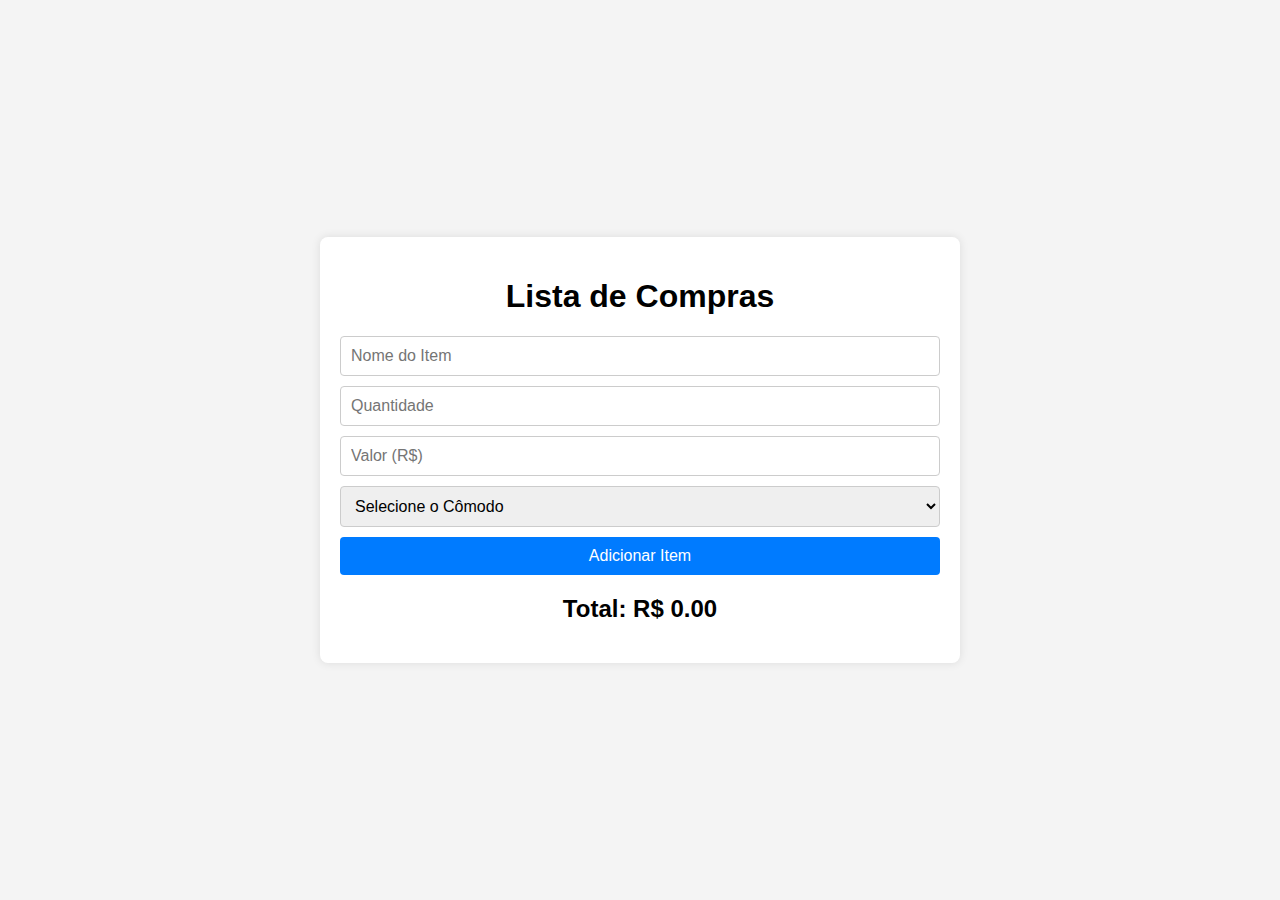
<file: index.html>
<!DOCTYPE html>
<html lang="pt-BR">
<head>
    <meta charset="UTF-8">
    <meta name="viewport" content="width=device-width, initial-scale=1.0">
    <title>Lista de Compras</title>
    <link rel="stylesheet" href="estilo/style.css">
</head>
<body>
    <div class="container">
        <h1>Lista de Compras</h1>
        <form id="itemForm">
            <input type="text" id="itemName" placeholder="Nome do Item" required>
            <input type="number" id="itemQuantity" placeholder="Quantidade" required>
            <input type="number" id="itemPrice" placeholder="Valor (R$)" step="0.01" required>
            <select id="itemRoom" required>
                <option value="" disabled selected>Selecione o Cômodo</option>
                <option value="Banheiro">Banheiro</option>
                <option value="Cozinha">Cozinha</option>
                <option value="Alimento">Alimento</option>
                <option value="Limpeza">Limpeza</option>
            </select>
            <button type="submit">Adicionar Item</button>
        </form>
        <div id="shoppingList"></div>
        <h2>Total: R$ <span id="totalPrice">0.00</span></h2>
    </div>
    <script src="script/script.js"></script>
</body>
</html>
</file>
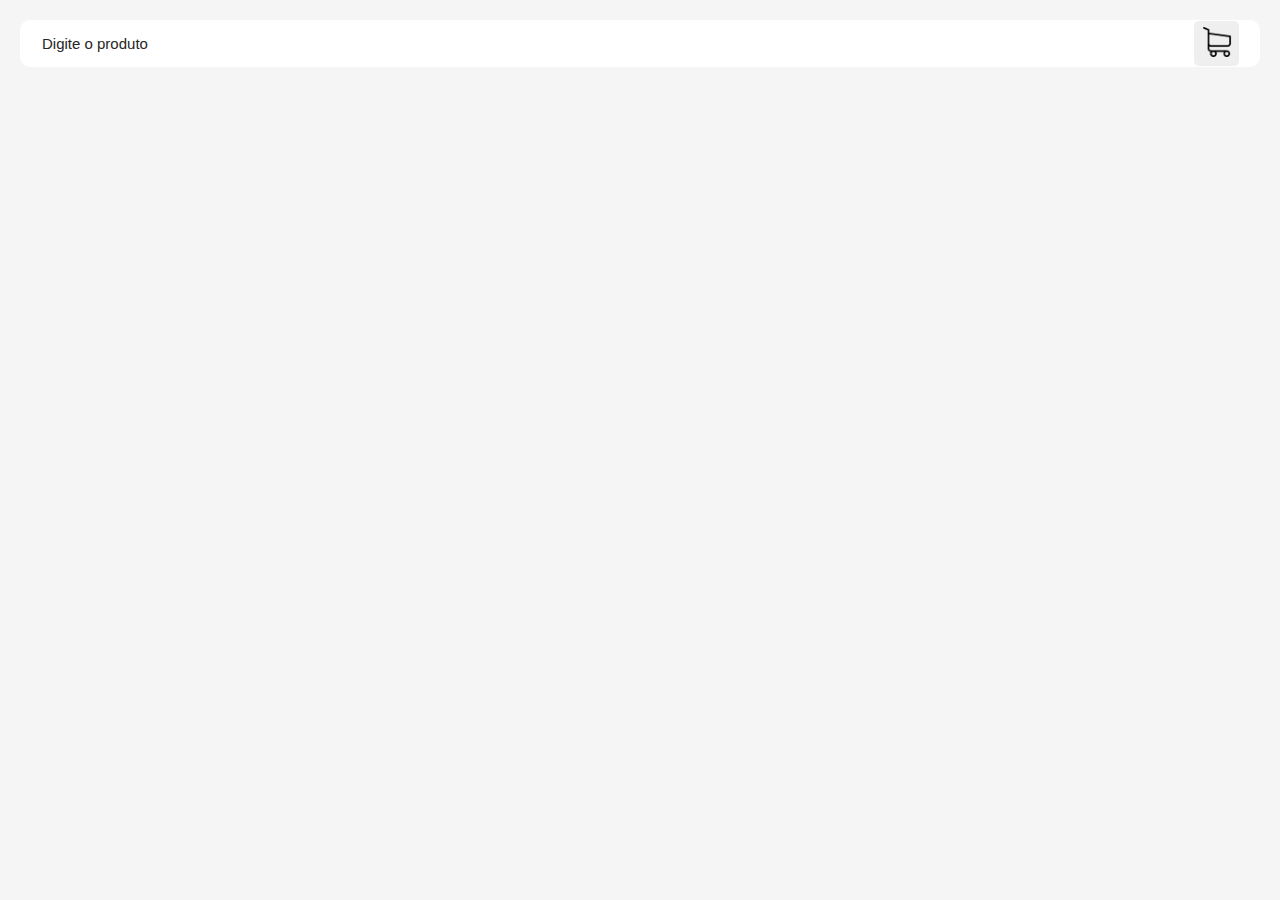
<file: v3/index.html>
<!DOCTYPE html>
<html lang="pt-br">
<head>
    <meta charset="UTF-8">
    <meta name="viewport" content="width=device-width, initial-scale=1.0">
    <link rel="stylesheet" href="style/style.css" midia="all">
    <title>ShoppingList</title>
</head>

<body>

    <main id="principal">
        <section id="search">
            <div class="input">
                <input type="search" name="search" id="pesquisa" placeholder="Digite o produto" required>
            </div>
            <div class="botao">
                <button type="submit" class="add" onclick="add()">
                    <img src="/v3/img/126510.png" alt="Icone do carrinho" width="30px">
                </button>
            </div>
        </section>
    </main>

    <section id="resultados"> 
        <div class="card">
            <div class="fotos">
                <img src="img/morangos-300x235.png" alt="Bandeja de morangos">
            </div>
            <div class="informacoes">
                <div class="nome_produto">
                    <h2 id="">Bandeja de morangos</h2>
                </div>
                <div class="classe_produto">
                    <h2>Unidade</h2>
                </div>
                <div class="preco_produto">
                    <div class="cifra">
                        <h2>R$</h2>
                    </div>
                    <div class="valor">
                        <h2 id="preco">15,00</h2>
                    </div>
                </div>
            </div>
            <div class="acoes">
                <div class="excluir_produto">
                    <button onclick="excluir()">x</button>
                </div>
                <div class="counter">
                    
                    <div class="counter-buttons">
                        <button onclick="diminuir()">-</button>
                        <div id="quantidade">0</div>
                        <button onclick="aumentar()">+</button>
                    </div>
                </div>
                <div class="etiqueta">
                    <h2>Add no carrinho</h2>
                </div>
            </div>
        </div>
    </section>

    <script src="script/script.js"></script>
</body>
</html>
</file>
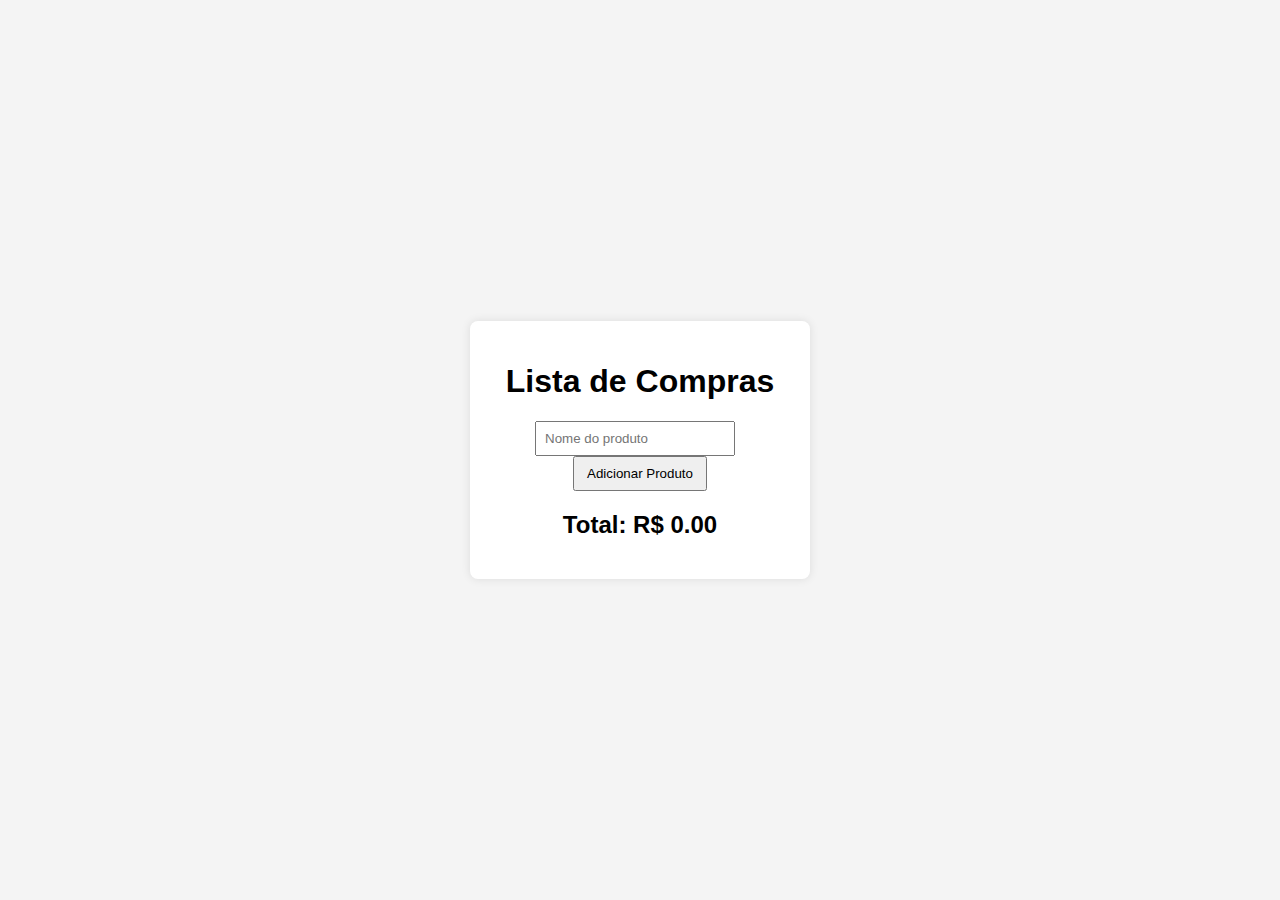
<file: v4/index.html>
<!DOCTYPE html>
<html lang="pt-BR">
<head>
    <meta charset="UTF-8">
    <meta name="viewport" content="width=device-width, initial-scale=1.0">
    <title>Lista de Compras</title>
    <link rel="stylesheet" href="style.css">
</head>
<body>
    <div class="container">
        <h1>Lista de Compras</h1>
        <div class="input-section">
            <input type="text" id="item-name" placeholder="Nome do produto">
            <button onclick="addItem()">Adicionar Produto</button>
        </div>
        <ul id="shopping-list"></ul>
        <div class="total-section">
            <h2>Total: R$ <span id="total-price">0.00</span></h2>
        </div>
    </div>
    <script src="script.js"></script>
</body>
</html>
</file>
<file: estilo/style.css>
body {
    font-family: Arial, sans-serif;
    background-color: #f4f4f4;
    margin: 0;
    padding: 0;
    display: flex;
    justify-content: center;
    align-items: center;
    height: 100vh;
}

.container {
    background: white;
    padding: 20px;
    border-radius: 8px;
    box-shadow: 0 0 10px rgba(0, 0, 0, 0.1);
    max-width: 600px;
    width: 100%;
}

h1, h2 {
    text-align: center;
}

form {
    display: flex;
    flex-direction: column;
    gap: 10px;
}

input, select, button {
    padding: 10px;
    border: 1px solid #ccc;
    border-radius: 4px;
    font-size: 16px;
}

button {
    background-color: #007bff;
    color: white;
    border: none;
    cursor: pointer;
}

button:hover {
    background-color: #0056b3;
}

#shoppingList {
    margin-top: 20px;
}

.item {
    display: flex;
    justify-content: space-between;
    padding: 10px;
    border: 1px solid #ccc;
    border-radius: 4px;
    margin-bottom: 10px;
    background-color: #f9f9f9;
}

.item span {
    font-weight: bold;
}

@media (max-width: 600px) {
    .container {
        padding: 10px;
    }

    form {
        gap: 5px;
    }

    input, select, button {
        font-size: 14px;
    }

    .item {
        flex-direction: column;
        gap: 5px;
    }
}
</file>
<file: v3/style/style.css>
*{
    margin: 0;
    padding: 0;
    box-sizing: border-box;
}

body{
    background-color: #f5f5f5;
    display: flex;
    align-items: center;
    justify-content: center;
    flex-direction: column;
}

#principal{
    display: flex;
    align-items: center;
    justify-content: center;
    
}

#principal{
    width: 100%;
}

.card{
    display: flex;
    align-items: center;
    justify-content: center;

}

#search{
    width: 100%;
    background: white;
    margin: 20px;
    display: flex;
    align-items: center;
    justify-content: center;
    border: 1px solid transparent;
    border-radius: 10px;
    display: flex;
    align-items: center;
    justify-content: center;
}

#search .input{
    width: 100%;
    background-color: transparent;
}

#search .input input{
    width: 100%;
    padding-left: 20px;
    border: 1px solid transparent;
    border-radius: 10px;
    font-size: 15px;
}

#search .input input::placeholder{
    font-size: 15px;
    color: #262626;
}

#search .input input:focus{
    outline: none;
}

#search .botao{
    position: relative;
    left: -20px;
}

#search .botao button{
    width: 45px;
    height: 45px;
    border-radius: 5px;
    border: 1px solid transparent;
    cursor: pointer;
}

#search .botao button:hover{
    background-color: aliceblue;
}

#resultados{
    width: 97%;
    background-color: white;
    margin: 20px;
    padding: 20px;
    border-radius: 10px;
    display: flex;
    align-items: center;
    justify-content: center;
    display: none;
}

#resultados .fotos{
    background-color: #f5f5f5;
    width: 100px;
    height: 100px;
    display: flex;
    align-items: center;
    justify-content: center;
    border-radius: 10px;
}

#resultados .fotos img{
    width: 80px;
}


#resultados .card{
    width: 90%;
    display: flex;
    align-items: center;
    justify-content: space-between;
}


#resultados .informacoes .nome_produto,
#resultados .informacoes  .classe_produto,
#resultados .informacoes .preco_produto{
    margin: 15px 0;
}

#resultados .informacoes .nome_produto h2{
    font-size: 20px;
    font-weight: 600;
}

#resultados .informacoes .classe_produto h2{
    font-size: 15px;
    font-weight: 400;
}

#resultados .informacoes .preco_produto .cifra{
    margin-right: 10px;
}

#resultados .informacoes .preco_produto .cifra h2{
    font-size: 12px;
    font-weight: 500;
}

#resultados .informacoes .preco_produto{
    display: flex;
    align-items: start;
    justify-content: start;
}

#resultados .informacoes .preco_produto .valor h2{
    font-size: 25px;
    font-weight: 700;
}

#resultados .card .acoes{
    display: flex;
    flex-direction: column;
    align-items: end;
    justify-content: end;
}

#resultados .excluir_produto button{
    background-color: #f5f5f5;
    color: #262626;
    font-size: 15px;
    border-radius: 50%;
    border: 1px solid transparent;
    width: 30px;
    height: 30px;
    cursor: pointer;
    display: flex;
    align-items: center;
    justify-content: center;
}

.counter{
    display: flex;
    align-items: center;
    justify-content: space-around;
    background-color: #fde4e3;
    border: 1px solid #c41e16;
    font-size: 25px;
    color: #c41e16;
    border-radius: 10px;
    width: 100px;
}

.counter-buttons{
    width: 100%;
    display: flex;
    align-items: center;
    justify-content: space-around;
}

.counter-buttons > button{
    border: 1px solid transparent;
    font-size: 20px;
    background-color: #fde4e3;
}




#resultados .etiqueta{
    background-color: #505050;
    border-radius: 5px;
    color: white;
    font-size: 10px;
    padding: 8px 10px;
}
#resultados .excluir_produto,
#resultados.quantidade_produto,
#resultados .etiqueta{
    margin: 10px 0;
}
</file>
<file: v4/style.css>
body {
    font-family: Arial, sans-serif;
    background-color: #f4f4f4;
    margin: 0;
    padding: 0;
    display: flex;
    justify-content: center;
    align-items: center;
    height: 100vh;
}

.container {
    background-color: #fff;
    padding: 20px;
    border-radius: 8px;
    box-shadow: 0 0 10px rgba(0, 0, 0, 0.1);
    width: 300px;
    text-align: center;
}

.input-section {
    margin-bottom: 20px;
}

.input-section input {
    width: 60%;
    padding: 8px;
    margin-right: 10px;
}

.input-section button {
    padding: 8px 12px;
    cursor: pointer;
}

ul {
    list-style-type: none;
    padding: 0;
}

li {
    display: flex;
    justify-content: space-between;
    align-items: center;
    padding: 8px;
    border-bottom: 1px solid #ddd;
}

li input {
    width: 70px;
    margin-left: 10px;
}

.total-section {
    margin-top: 20px;
}
</file>
